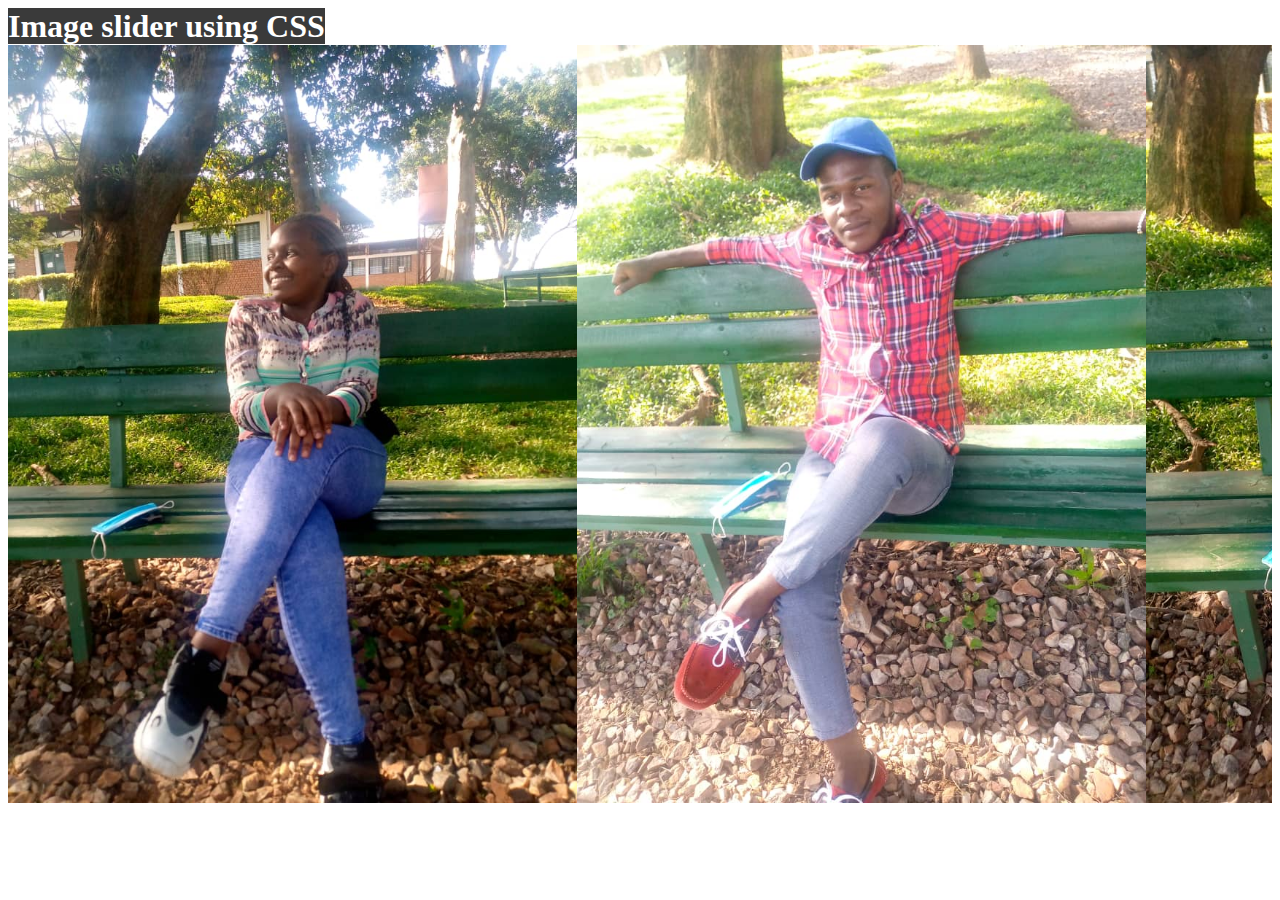
<file: about.html>
<!DOCTYPE html>
<html lang="en">
<head>
    <meta charset="UTF-8">
    <meta http-equiv="X-UA-Compatible" content="IE=edge">
    <meta name="viewport" content="width=device-width, initial-scale=1.0">
    <title>About Us</title>
    <style>
        #slider{
            overflow: hidden;
        }
        #slider figure{
            position: relative;
            width: 300%;
            margin: 0;
            left: 0;
            animation: 20s slider infinite;
        }
        h1{
            color: white;
            background-color: rgba(58,58,58);
            display: inline;
        }
        #slider figure img{
            width: 15%;
            float: left;
        }
        @keyframes slider{
            0% {
                left: 0;
            }
            20% {
                left: 0;
            }
            25% {
                left: -100%
            }
            45% {
                left: -100%
            }
            50% {
                left: -200%
            }
            70% {
                left: -200%
            }
            75% {
                -300%
            }
            95% {
                left:-300%
            }
        }
    </style>
</head>
<body>
    <h1>Image slider using CSS</h1>
    <div id="slider">
        <figure>
            <img src="slides/1.jpg" alt="Merci">
            <img src="slides/6.jpg" alt="Merci">
            <img src="slides/3.jpg" alt="Merci">
            <img src="slides/7.jpg" alt="Jado">
            <img src="slides/2.jpg" alt="Jado">
        
        </figure>
    </div>

</body>
</html>
</file>
